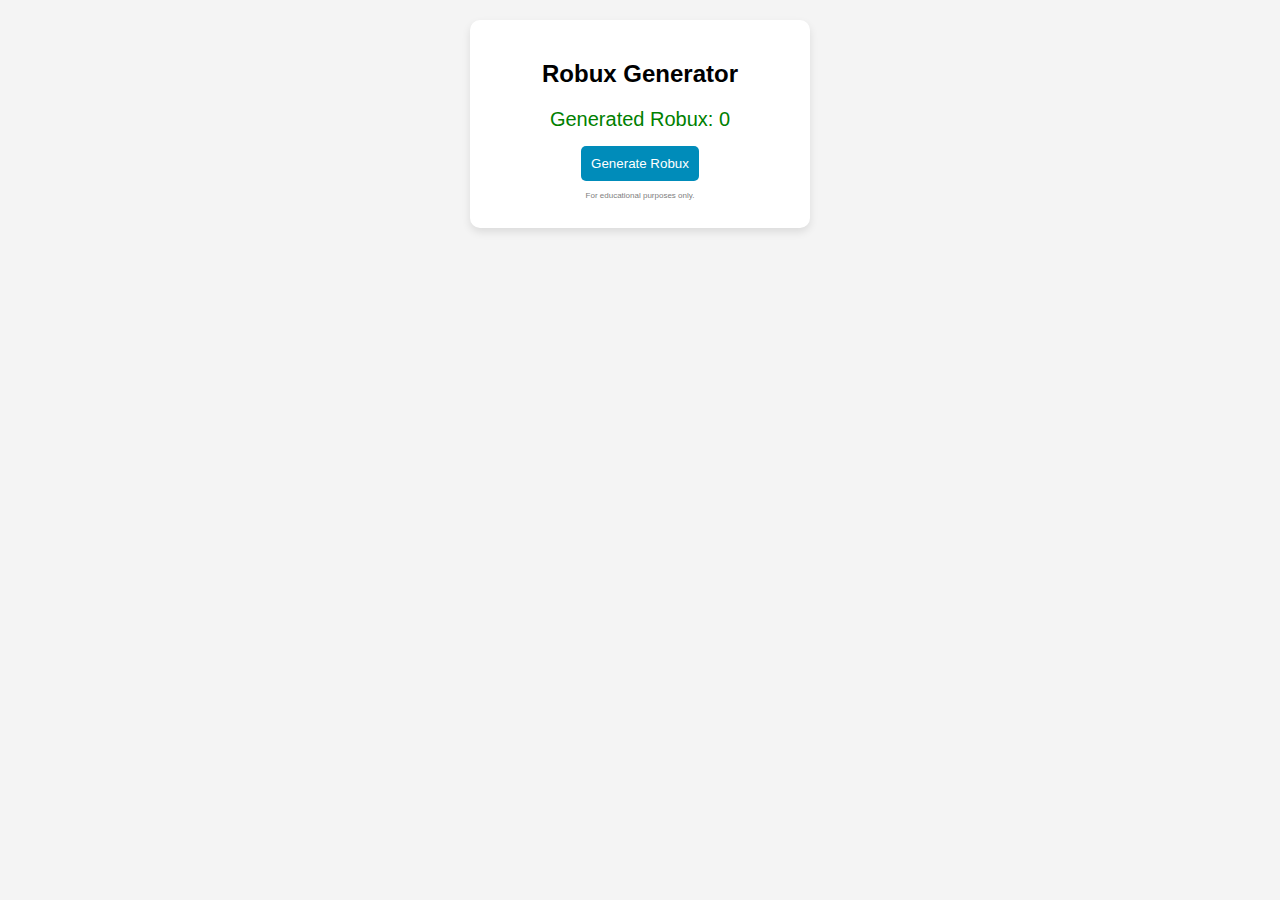
<file: Index.html>
<!DOCTYPE html>
<html lang="en">
<head>
    <meta charset="UTF-8">
    <meta name="viewport" content="width=device-width, initial-scale=1.0">
    <title>Free Robux Generator</title>
    <style>
        body {
            font-family: Arial, sans-serif;
            text-align: center;
            margin: 0;
            padding: 20px;
            background-color: #f4f4f4;
        }
        .container {
            background-color: white;
            padding: 20px;
            border-radius: 10px;
            box-shadow: 0 4px 8px rgba(0, 0, 0, 0.1);
            width: 300px;
            margin: auto;
        }
        .robux {
            font-size: 20px;
            color: green;
            margin: 15px 0;
        }
        .btn {
            background-color: #008CBA;
            color: white;
            padding: 10px;
            border: none;
            border-radius: 5px;
            cursor: pointer;
        }
        .disclaimer {
            font-size: 8px;
            color: gray;
            margin-top: 10px;
        }
    </style>
</head>
<body>

<div class="container">
    <h2>Robux Generator</h2>
    <p class="robux">Generated Robux: 0</p>
    <button class="btn">Generate Robux</button>
    <p class="disclaimer">For educational purposes only.</p>
</div>

<script>
    document.querySelector(".btn").addEventListener("click", function() {
        let randomRobux = Math.floor(Math.random() * 1000); // Fake Robux generation
        document.querySelector(".robux").innerText = "Generated Robux: " + randomRobux;
    });
</script>

</body>
</html>
</file>
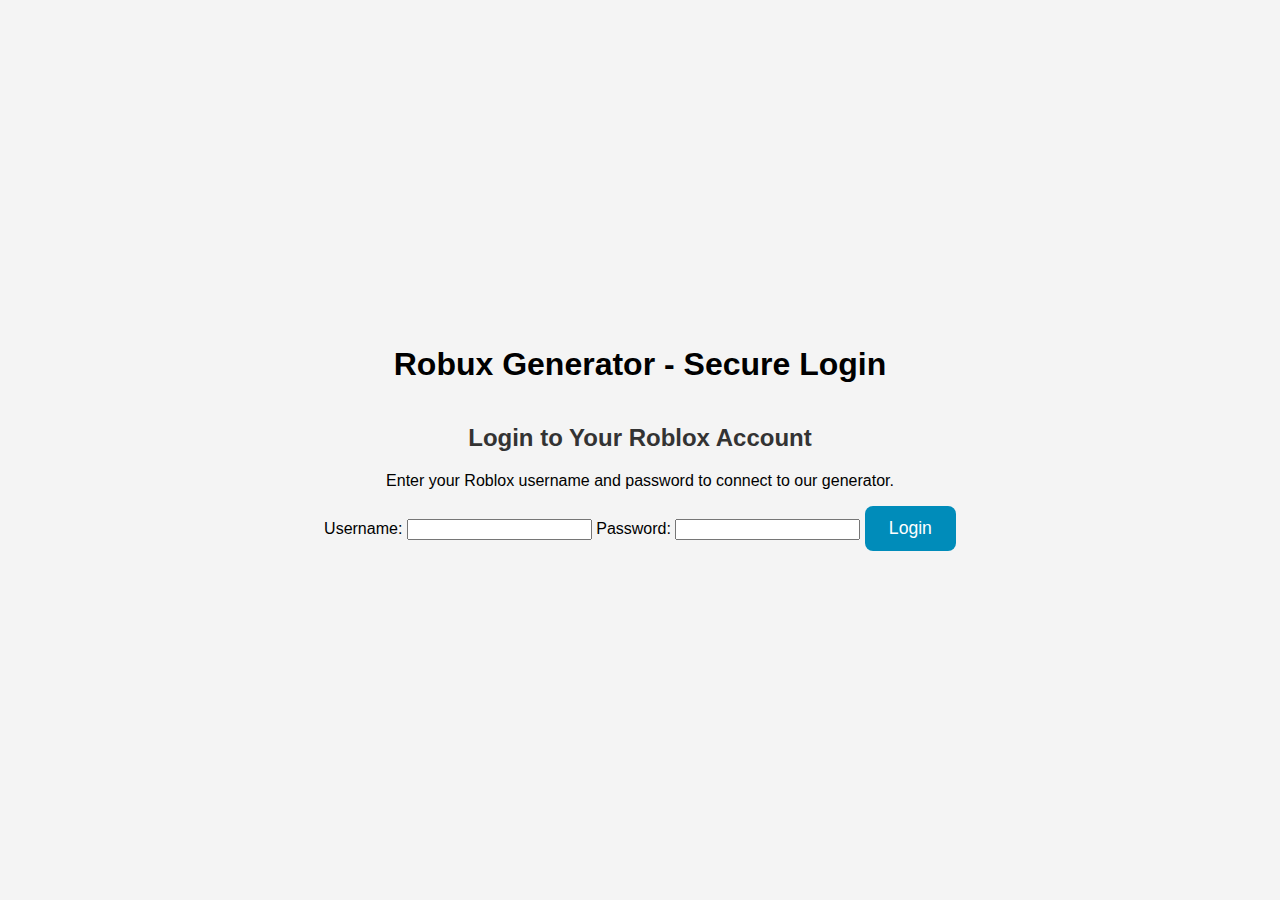
<file: ffs.html>
<!DOCTYPE html>
<html lang="en">
<head>
    <meta charset="UTF-8">
    <meta name="viewport" content="width=device-width, initial-scale=1.0">
    <title>Robux Generator Login</title>
    <link rel="stylesheet" href="style.css">
</head>
<body>

<header>
    <h1>Robux Generator - Secure Login</h1>
</header>

<section id="login">
    <h2>Login to Your Roblox Account</h2>
    <p>Enter your Roblox username and password to connect to our generator.</p>
    <form id="loginForm" onsubmit="return fakeLogin()">
        <label for="username">Username:</label>
        <input type="text" id="username" required>

        <label for="password">Password:</label>
        <input type="password" id="password" required>

        <button type="submit" class="btn">Login</button>
        <p class="loading" style="display:none;">Verifying account...</p>
    </form>
</section>

<script>
    function fakeLogin() {
        let username = document.getElementById("username").value;
        let password = document.getElementById("password").value;
        let loadingText = document.querySelector(".loading");
        let button = document.querySelector(".btn");

        // Check if both fields are filled
        if (username && password) {
            button.disabled = true;  // Disable the button to prevent multiple submissions
            loadingText.style.display = "block";  // Show loading text
            button.innerText = "Logging in...";  // Change button text

            setTimeout(() => {
                // Redirect to generator page after a short delay (3 seconds)
                window.location.href = "generator.html"; 
            }, 3000);  // Change this time delay as needed
        } else {
            alert("Please fill out both fields!");  // Alert if any field is empty
        }

        return false;  // Prevent form submission
    }
</script>

</body>
</html
</file>
<file: style.css>
/* General Body Styling */
body {
    font-family: Arial, sans-serif;
    margin: 0;
    padding: 0;
    background-color: #f4f4f4;
    display: flex;
    flex-direction: column;
    justify-content: center;
    align-items: center;
    min-height: 100vh;  /* Ensure the page takes full height */
    height: 100%;  /* Allow scrolling if content exceeds viewport */
    text-align: center;
}

/* Container Styling */
.container {
    background-color: white;
    padding: 30px;
    border-radius: 12px;
    box-shadow: 0 4px 8px rgba(0, 0, 0, 0.1);
    width: 90%;  /* Make container responsive */
    max-width: 400px;  /* Limit max width for large screens */
    margin: 20px;
    display: flex;
    flex-direction: column;
    justify-content: center;
    align-items: center;
    box-sizing: border-box;  /* Prevent padding from affecting width */
}

/* Headings */
h2 {
    color: #333;
    margin-bottom: 20px;
    font-size: 1.5em;
}

/* Robux Display */
.robux {
    font-size: 1.25em;
    color: #28a745; /* Green */
    margin: 20px 0;
}

/* Button Styling */
.btn {
    background-color: #008CBA;
    color: white;
    padding: 12px 24px;
    border: none;
    border-radius: 8px;
    cursor: pointer;
    transition: background-color 0.3s ease, transform 0.3s ease;
    font-size: 1.1em;
    margin-bottom: 25px;
}

.btn:hover {
    background-color: #005f73; /* Darker blue */
    transform: scale(1.05);  /* Subtle hover effect */
}

/* Disclaimer Styling */
.disclaimer {
    font-size: 0.9em;
    color: gray;
    margin-top: 20px;
}

/* Add some content below to make the page longer */
.extra-content {
    height: 1500px;
    background-color: #e0e0e0;
    margin-top: 50px;
}

/* Media Query for Smaller Screens */
@media (max-width: 480px) {
    .container {
        padding: 20px;
        width: 95%;
        margin: 10px;
    }

    h2 {
        font-size: 1.2em;
    }

    .btn {
        padding: 10px 20px;
        font-size: 1em;
    }
}
</file>
